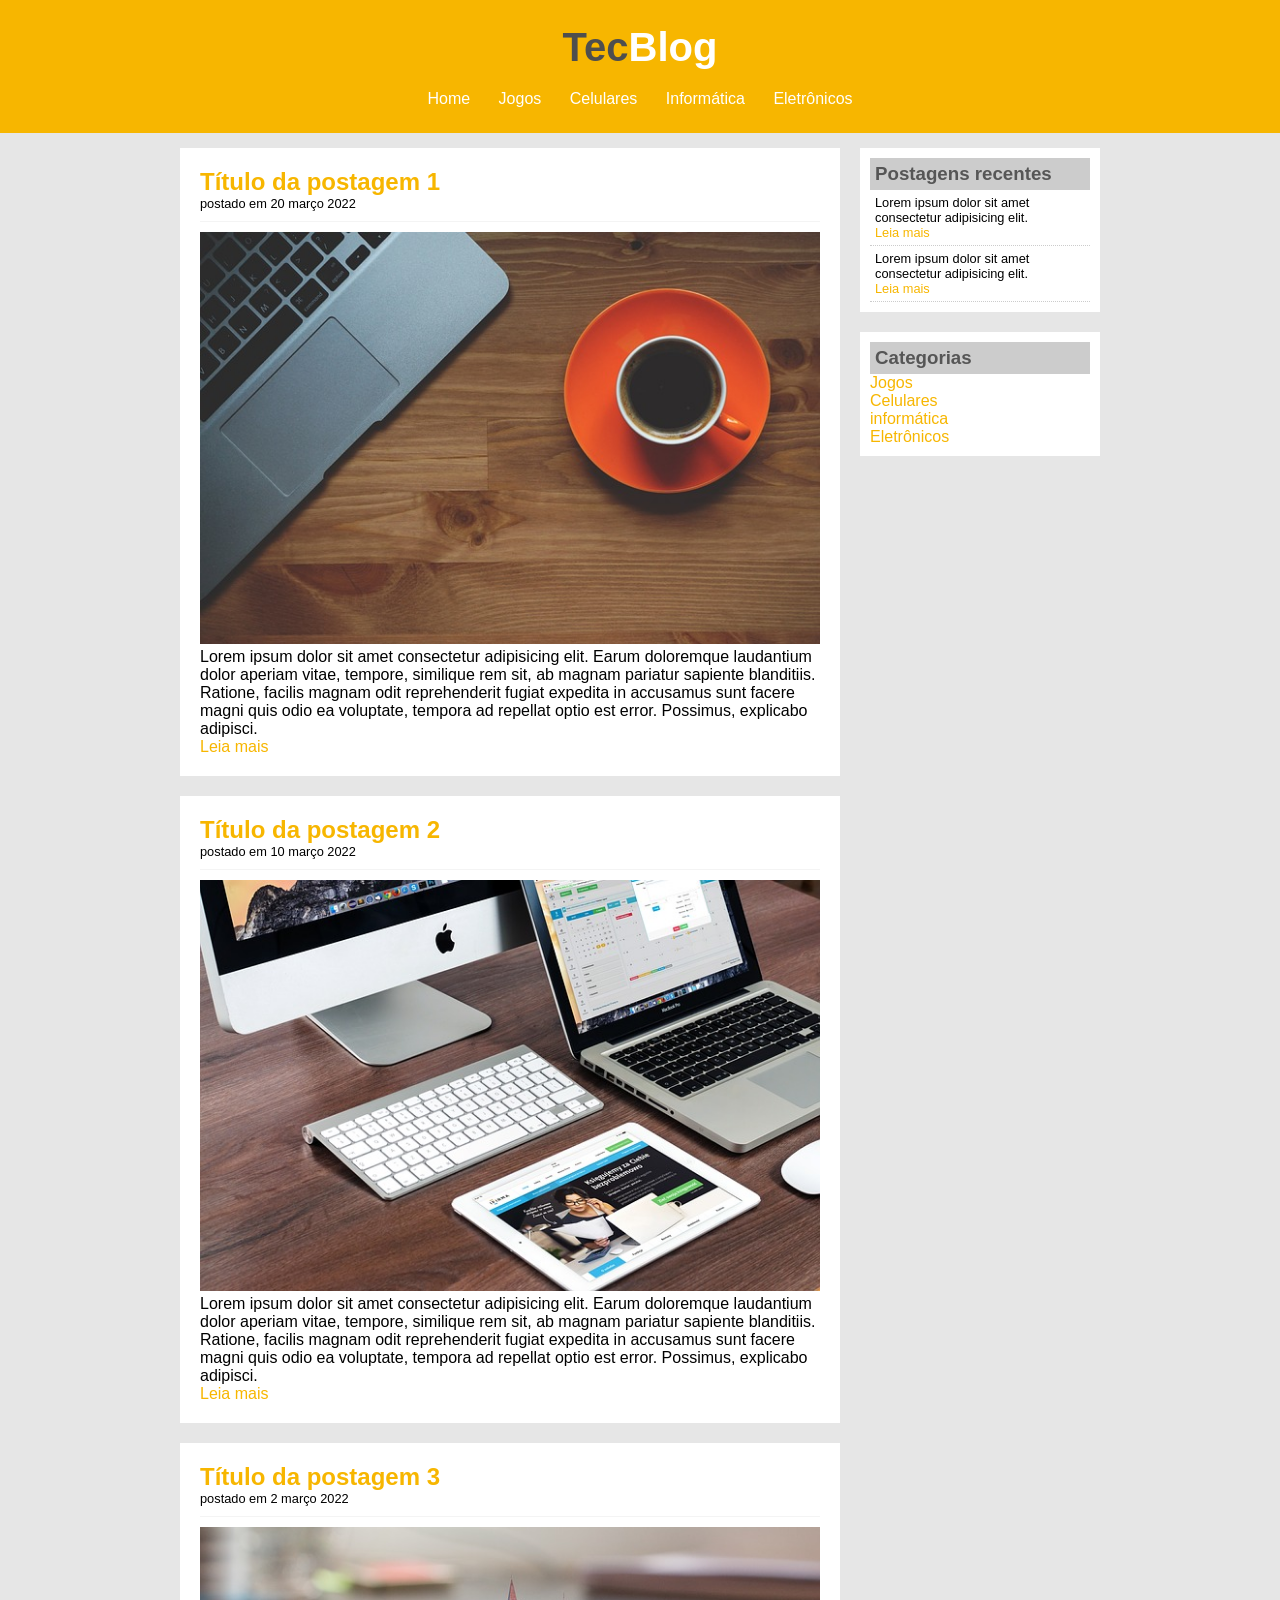
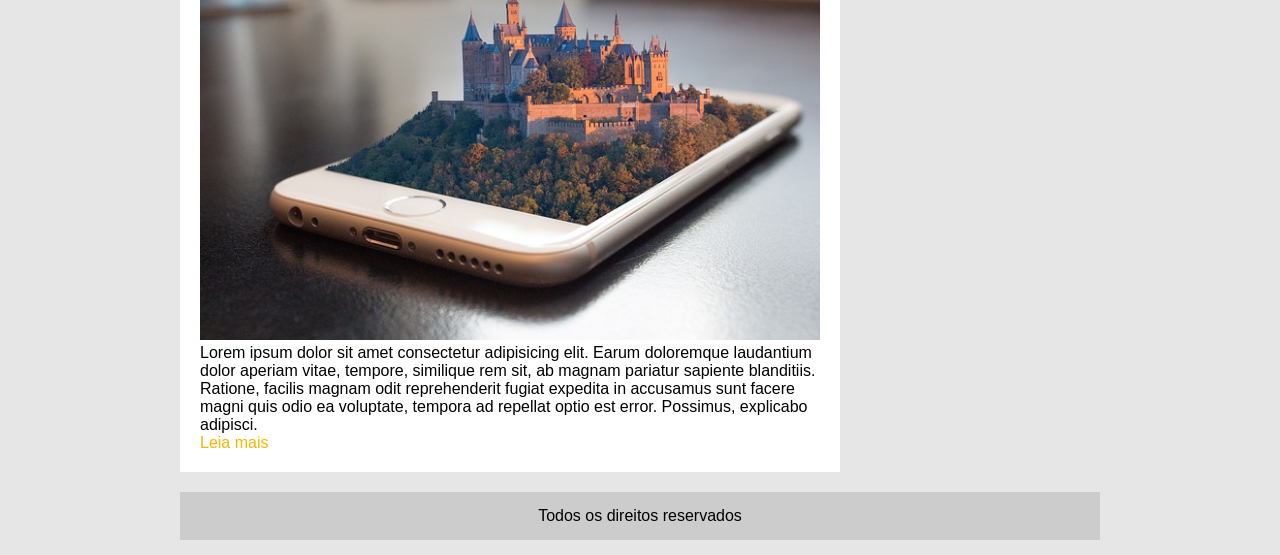
<file: index.html>
<!DOCTYPE html><!-- HTML 5 -->
<html lang="en"><!-- HTML & Language-->

<head><!-- head opening tag -->

    <!-- meta tags -->
    <meta charset="UTF-8">
    <meta name="viewport" content="width=device-width, initial-scale=1.0">

    <!-- CSS link -->
    <link rel="stylesheet" href="/css/styles.css" type="text/css">

    <title>TecBlog - O seu Blog de tecnologia</title><!-- TITLE -->

</head><!-- head closing tag -->

<body><!-- body opening tag -->
    <!--TO DO-->
    <!-- POSTS, FOOTER -->

    <div id="header"><!-- header div opening -->

        <div id="logo"><!-- logo div opening -->
            <h1>
                Tec<span class="white">Blog</span><!-- title -->
            </h1>
        </div><!-- logo div closing -->

        <div id="menu"><!-- menu div opening -->

            <!-- menu links -->
            <a href="index.html">Home</a>
            <a href="jogos.html">Jogos</a>
            <a href="celulares.html">Celulares</a>
            <a href="informatica.html">Informática</a>
            <a href="eletronicos.html">Eletrônicos</a>

        </div><!-- menu div closing -->

    </div><!-- header div closing -->

    <div id="main"><!-- main div opening -->

        <div id="posts-area"><!-- posts div opening -->

            <div class="post"><!-- post div opening -->

                <h2>Título da postagem 1</h2><!-- Post Title -->

                <span class="date">postado em 20 março 2022</span><!-- date -->

                <img src="/imagens/imagem1.jpg" alt="imagem 1" width="620px"><!-- image -->

                <p>Lorem ipsum dolor sit amet consectetur adipisicing elit. Earum doloremque laudantium dolor aperiam vitae, tempore, similique rem sit, ab magnam pariatur sapiente blanditiis. Ratione, facilis magnam odit reprehenderit fugiat expedita in accusamus sunt facere magni quis odio ea voluptate, tempora ad repellat optio est error. Possimus, explicabo adipisci.</p><!-- paragraph -->

                <a href="">Leia mais</a><!-- link -->

            </div><!-- post div closing -->

            <div class="post"><!-- post div opening -->

                <h2>Título da postagem 2</h2><!-- Post Title -->

                <span class="date">postado em 10 março 2022</span><!-- date -->

                <img src="/imagens/imagem2.jpg" alt="imagem 2" width="620px"><!-- image -->

                <p>Lorem ipsum dolor sit amet consectetur adipisicing elit. Earum doloremque laudantium dolor aperiam vitae, tempore, similique rem sit, ab magnam pariatur sapiente blanditiis. Ratione, facilis magnam odit reprehenderit fugiat expedita in accusamus sunt facere magni quis odio ea voluptate, tempora ad repellat optio est error. Possimus, explicabo adipisci.</p><!-- paragraph -->

                <a href="">Leia mais</a><!-- link -->

            </div><!-- post div closing -->

            <div class="post"><!-- post div opening -->

                <h2>Título da postagem 3</h2><!-- Post Title -->

                <span class="date">postado em 2 março 2022</span><!-- date -->

                <img src="/imagens/imagem3.jpg" alt="imagem 3" width="620px"><!-- image -->

                <p>Lorem ipsum dolor sit amet consectetur adipisicing elit. Earum doloremque laudantium dolor aperiam vitae, tempore, similique rem sit, ab magnam pariatur sapiente blanditiis. Ratione, facilis magnam odit reprehenderit fugiat expedita in accusamus sunt facere magni quis odio ea voluptate, tempora ad repellat optio est error. Possimus, explicabo adipisci.</p><!-- paragraph -->

                <a href="">Leia mais</a><!-- link -->

            </div><!-- post div closing -->

        </div><!-- posts div closing -->

        <div id="menu-lateral"><!-- menu lateral div opening -->
            
            <div class="conteudo-lateral"><!-- conteúdo lateral div opening -->
                <h3>Postagens recentes</h3><!-- subtitle -->
                <div class="side-post"><!-- side post div opening -->
                    <p>Lorem ipsum dolor sit amet consectetur adipisicing elit.</p>
                    <a href="">Leia mais</a>
                </div><!-- side post div closing -->

                <div class="side-post"><!-- side post div opening -->
                    <p>Lorem ipsum dolor sit amet consectetur adipisicing elit.</p>
                    <a href="">Leia mais</a>
                </div><!-- side post div closing -->

            </div><!-- conteúdo lateral div closing -->

            <div class="conteudo-lateral"><!-- conteúdo lateral div opening -->
                <h3>Categorias</h3><!-- subtitle -->

                <a href="">Jogos</a><br>
                <a href="">Celulares</a><br>
                <a href="">informática</a><br>
                <a href="">Eletrônicos</a><br>

            </div><!-- conteúdo lateral div closing -->

        </div><!-- menu lateral div closing -->

        <footer id="rodape"><!-- footer opening tag -->
            Todos os direitos reservados
        </footer><!-- footer closing tag -->

    </div><!-- main div closing -->

</body><!-- body closing tag -->
</html><!-- HTML closing tag -->
</file>
<file: css/styles.css>
* {
    margin: 0;
    padding: 0;
}

body {
    font-size: 1em;
    font-family: "Trebuchet MS", Helvetica, sans-serif;
    background: #e6e6e6;
}

/* Layout */
#header {
    background-color: #f7b600;
    padding: 15px;
    text-align: center;
}

#logo, #menu {
    padding: 10px;
}

#main {
    width: 920px;
    margin: 0 auto;
    padding: 15px;
}

#posts-area {
    width: 660px;
    float: left;
}

#menu-lateral {
    width: 240px;
    float: right;
}

.post {
    padding: 20px;
    margin-bottom: 20px;
    background-color: white;
}

.conteudo-lateral {
    background-color: white;
    padding: 10px;
    margin-bottom: 20px;
}

.side-post {
    font-size: 0.8em;
    padding: 5px;
    border-bottom: 1px dotted #CCC;
}

#rodape {
    clear: both;
    text-align: center;
    padding: 15px;
    background-color: #CCC;
}

/* Formatação Menu */
a {
    text-decoration: none;
}

a:link, a:visited {
    color: #f7b600;
}

a:hover {
    text-decoration: underline;
}

#header a:link, #header a:visited {
    color: #FFF;
    padding: 8px 12px;
}

#header a:hover {
    background-color: #FFF;
    color: #f7b600;
    text-decoration: none;
}

/* Formatações gerais */
h1 {
    color: #4e4e4e;
    font-size: 2.5em;
}

h2 {
    color: #f7b600;
}

h3 {
    color: #565656;
    background-color: #CCC;
    padding: 5px;
}

.white {
    color: white;
}

.date {
    font-size: 0.8em;
    border-bottom: 1px solid #f4f4f4;
    padding-bottom: 10px;
    margin-bottom: 10px;
    display: block;
}
</file>
